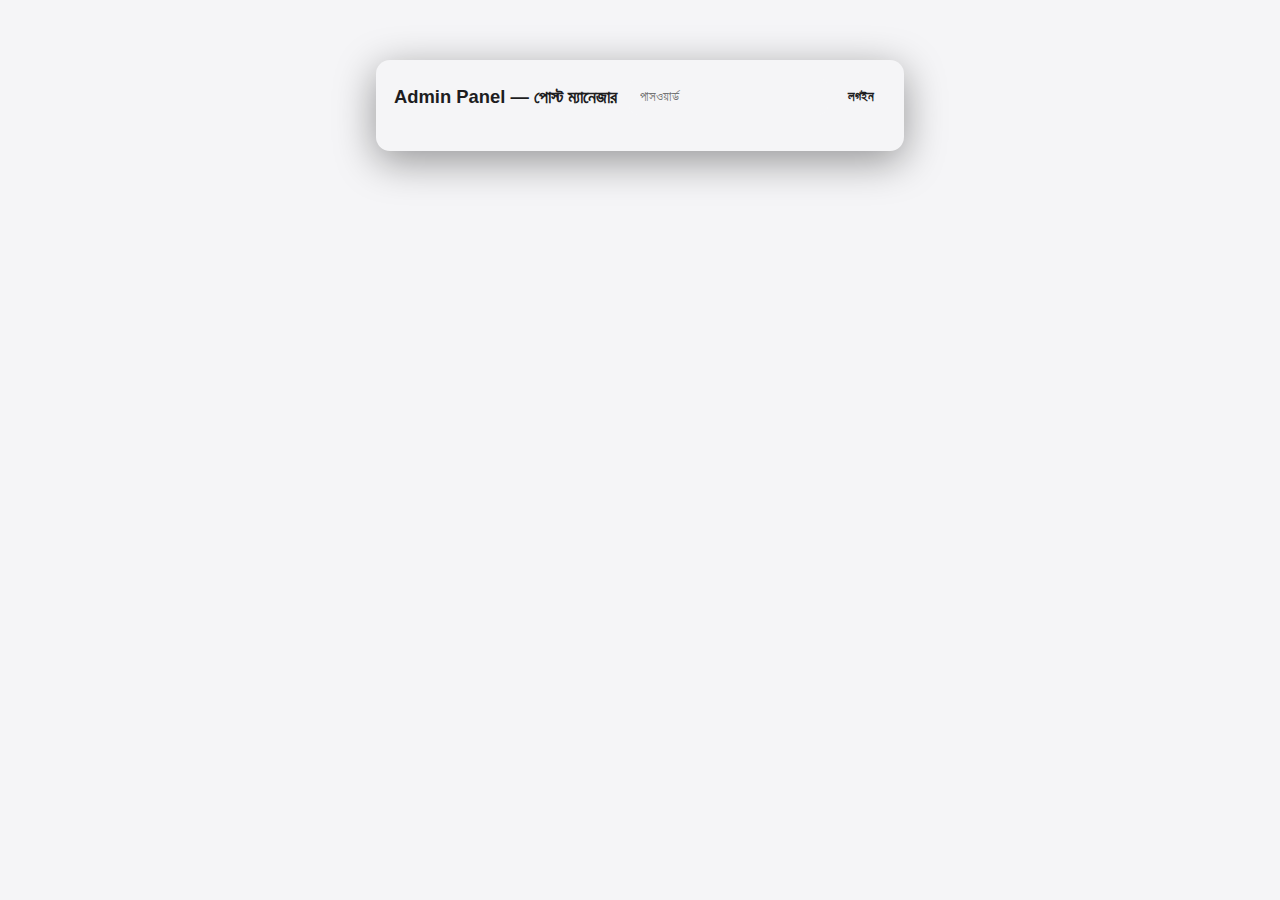
<file: admin.html>
<!-- admin.html -->
<!DOCTYPE html>
<html lang="bn">
<head>
  <meta charset="utf-8" />
  <meta name="viewport" content="width=device-width, initial-scale=1" />
  <title>Admin Panel — পোস্ট ম্যানেজার</title>
  <link rel="stylesheet" href="style.css" />
  <style>
    /* মিনি ড্যাশবোর্ড স্টাইল */
    body { padding: 30px 12px; }
    .wrap { max-width:1100px; margin: 30px auto; }
    .card { background: linear-gradient(180deg, rgba(255,255,255,0.02), rgba(255,255,255,0.01)); padding:18px; border-radius:14px; box-shadow:0 10px 40px rgba(0,0,0,0.4); }
    .top { display:flex; justify-content:space-between; gap:12px; align-items:center; margin-bottom:18px; }
    .brand { font-weight:700; color:var(--color-primary); font-size:1.15rem; }
    .login-panel { display:flex; gap:8px; align-items:center; }
    .btn { background:var(--color-primary); color:var(--color-bg); padding:10px 12px; border-radius:10px; text-decoration:none; cursor:pointer; font-weight:600; border:none; }
    .btn.ghost { background:transparent; color:var(--color-white); border:1px solid rgba(255,255,255,0.06); }
    .grid { display:grid; grid-template-columns: 1fr 360px; gap:16px; align-items:start; margin-top:14px; }
    .form-row { display:flex; gap:8px; margin-bottom:10px; }
    label { display:block; font-size:0.9rem; color:var(--color-light); margin-bottom:6px; }
    input[type="text"], textarea { width:100%; background:transparent; border:1px dashed rgba(255,255,255,0.06); color:var(--color-white); padding:10px; border-radius:8px; outline:none; }
    textarea { min-height:160px; resize:vertical; font-family:inherit; }
    .list { max-height:520px; overflow:auto; margin-top:8px; }
    .list-item { display:flex; gap:10px; align-items:center; padding:10px; border-radius:10px; margin-bottom:8px; background:linear-gradient(90deg, rgba(255,255,255,0.01), rgba(255,255,255,0.00)); }
    .li-thumb { width:72px; height:54px; object-fit:cover; border-radius:8px; }
    .li-title { font-weight:600; color:var(--color-primary); }
    .li-actions { margin-left:auto; display:flex; gap:8px; }
    .small { font-size:0.85rem; color:var(--color-light); }
    .tools { display:flex; gap:8px; margin-top:12px; justify-content:flex-end; }
    .notice { color:var(--color-light); margin-top:8px; font-size:0.9rem; }
    .danger { background:#ff6b6b; color:#191919; }
    .success { background:#6be29a; color:#051426; }
  </style>
</head>
<body>
  <div class="wrap">
    <div class="card">
      <div class="top">
        <div class="brand">Admin Panel — পোস্ট ম্যানেজার</div>
        <div class="login-panel">
          <input id="passwordInput" type="password" placeholder="পাসওয়ার্ড" style="padding:10px;border-radius:8px;background:transparent;border:1px dashed rgba(255,255,255,0.06);color:var(--color-white)"/>
          <button id="loginBtn" class="btn">লগইন</button>
          <button id="logoutBtn" class="btn ghost" style="display:none;">লগআউট</button>
        </div>
      </div>

      <div id="dashboard" style="display:none;">
        <div class="grid">
          <!-- Left: Form -->
          <div>
            <div class="card" style="padding:16px;">
              <h3 style="color:var(--color-primary); margin-bottom:8px">নতুন / এডিট পোস্ট</h3>

              <div class="form-row">
                <div style="flex:1">
                  <label>টাইটেল</label>
                  <input id="postTitle" type="text" placeholder="পোস্টের শিরোনাম" />
                </div>
                <div style="width:170px">
                  <label>তারিখ</label>
                  <input id="postDate" type="text" placeholder="YYYY-MM-DD" />
                </div>
              </div>

              <div class="form-row">
                <div style="flex:1">
                  <label>ছবির URL</label>
                  <input id="postImage" type="text" placeholder="e.g. /assets/image/post3.jpg অথবা https://..." />
                </div>
              </div>

              <label>কনটেন্ট (HTML বা simple text)</label>
              <textarea id="postContent" placeholder="এখানে বিস্তারিত লেখো — HTML ট্যাগও ব্যবহার করতে পারো"></textarea>

              <div style="display:flex; gap:8px; margin-top:10px;">
                <button id="saveBtn" class="btn">Save / Add</button>
                <button id="clearBtn" class="btn ghost">Clear Form</button>
                <button id="generateHtmlBtn" class="btn">Generate HTML (Download)</button>
              </div>

              <p class="notice">নোট: Generate HTML করলে ঐ পোস্টের আলাদা HTML ফাইল (যেমন post-3.html) ডাউনলোড হবে।</p>
            </div>

            <div style="margin-top:12px" class="card">
              <h3 style="color:var(--color-primary); margin-bottom:8px">Posts</h3>
              <div class="list" id="postsList"></div>

              <div class="tools">
                <button id="exportJsonBtn" class="btn success">Export posts.json</button>
                <button id="importJsonBtn" class="btn ghost">Import posts.json</button>
                <input id="fileInput" type="file" accept="application/json" style="display:none" />
              </div>

              <p class="notice">Export করে পাওয়া `posts.json` ফাইল সার্ভারে (Netlify) আপলোড করো — এরপর সাইটে নতুন পোস্ট লোড হবে।</p>
            </div>
          </div>

          <!-- Right: Preview / Info -->
          <aside>
            <div class="card" style="padding:16px;">
              <h3 style="color:var(--color-primary); margin-bottom:8px">Preview</h3>
              <div id="preview" style="min-height:220px; border-radius:8px; padding:10px; background:linear-gradient(180deg, rgba(0,0,0,0.04), rgba(0,0,0,0.02));"></div>
              <p class="small" style="margin-top:10px">প্রিভিউ HTML হিসেবে দেখানো হবে — কপি করে পোস্ট HTML-এ ব্যবহার করতে পারো।</p>

              <hr style="opacity:0.06; margin:12px 0" />

              <h4 style="color:var(--color-primary); margin-bottom:8px">Quick Actions</h4>
              <div style="display:flex; flex-direction:column; gap:8px;">
                <button id="downloadAllHtmlBtn" class="btn">Download all posts as HTML</button>
                <button id="clearAllBtn" class="btn danger">Clear all posts (local only)</button>
              </div>
            </div>
          </aside>
        </div>
      </div>
    </div>
  </div>

<script>
  /***********************
   * Simple client-only admin
   * - Auth: local password (not secure for public use)
   * - Stores posts in localStorage under 'posts' key (array)
   * - Provides export/import JSON + per-post HTML download
   ***********************/

  // === CONFIG ===
  const ADMIN_PW = 'amaradmin123'; // তুমি চাইলে বদলাও — note: client-side, সহজেই দেখা যাবে
  // =============

  // Elements
  const passwordInput = document.getElementById('passwordInput');
  const loginBtn = document.getElementById('loginBtn');
  const logoutBtn = document.getElementById('logoutBtn');
  const dashboard = document.getElementById('dashboard');
  const postTitle = document.getElementById('postTitle');
  const postImage = document.getElementById('postImage');
  const postContent = document.getElementById('postContent');
  const postDate = document.getElementById('postDate');
  const saveBtn = document.getElementById('saveBtn');
  const clearBtn = document.getElementById('clearBtn');
  const postsList = document.getElementById('postsList');
  const preview = document.getElementById('preview');
  const exportJsonBtn = document.getElementById('exportJsonBtn');
  const importJsonBtn = document.getElementById('importJsonBtn');
  const fileInput = document.getElementById('fileInput');
  const generateHtmlBtn = document.getElementById('generateHtmlBtn');
  const downloadAllHtmlBtn = document.getElementById('downloadAllHtmlBtn');
  const clearAllBtn = document.getElementById('clearAllBtn');

  // state
  let posts = [];
  let editingId = null;

  // init
  function loadState(){
    try {
      const raw = localStorage.getItem('posts');
      posts = raw ? JSON.parse(raw) : [];
    } catch(e) { posts = []; }
  }

  function saveState(){
    localStorage.setItem('posts', JSON.stringify(posts));
    renderList();
  }

  // auth
  function setLoggedIn(logged){
    if (logged) {
      dashboard.style.display = 'block';
      loginBtn.style.display = 'none';
      logoutBtn.style.display = 'inline-block';
      passwordInput.style.display = 'none';
    } else {
      dashboard.style.display = 'none';
      loginBtn.style.display = 'inline-block';
      logoutBtn.style.display = 'none';
      passwordInput.style.display = 'inline-block';
    }
  }

  loginBtn.addEventListener('click', ()=>{
    const val = passwordInput.value.trim();
    if (val === ADMIN_PW) {
      localStorage.setItem('adminAuth','1');
      setLoggedIn(true);
      loadState();
      renderList();
    } else {
      alert('পাসওয়ার্ড সঠিক নয়');
    }
  });

  logoutBtn.addEventListener('click', ()=>{
    localStorage.removeItem('adminAuth');
    setLoggedIn(false);
    passwordInput.value = '';
  });

  // On load: keep logged in if flag set
  if (localStorage.getItem('adminAuth')) {
    setLoggedIn(true);
    loadState();
    renderList();
  } else {
    setLoggedIn(false);
  }

  // render posts list in admin
  function renderList(){
    postsList.innerHTML = '';
    if (!posts || posts.length===0) {
      postsList.innerHTML = '<div class="small-text-light">কোনো পোস্ট নেই</div>';
      preview.innerHTML = '';
      return;
    }
    posts.slice().reverse().forEach(p=>{
      const div = document.createElement('div');
      div.className = 'list-item';
      div.innerHTML = `
        <img class="li-thumb" src="${escapeHtml(p.image||'./assets/image/placeholder.jpg')}" alt="${escapeHtml(p.title)}" />
        <div>
          <div class="li-title">${escapeHtml(p.title)}</div>
          <div class="small">${escapeHtml(p.date||'')}</div>
        </div>
        <div class="li-actions">
          <button class="btn ghost" data-edit="${p.id}">Edit</button>
          <button class="btn" data-download="${p.id}">HTML</button>
          <button class="btn danger" data-delete="${p.id}">Delete</button>
        </div>
      `;
      postsList.appendChild(div);
    });

    // attach events
    postsList.querySelectorAll('[data-edit]').forEach(btn=>{
      btn.addEventListener('click', (e)=>{
        const id = Number(btn.getAttribute('data-edit'));
        startEditing(id);
      });
    });
    postsList.querySelectorAll('[data-delete]').forEach(btn=>{
      btn.addEventListener('click', ()=>{
        const id = Number(btn.getAttribute('data-delete'));
        if (confirm('পোস্ট মুছতে চান? (localStorage থেকে)')) {
          posts = posts.filter(p=>p.id !== id);
          saveState();
        }
      });
    });
    postsList.querySelectorAll('[data-download]').forEach(btn=>{
      btn.addEventListener('click', ()=>{
        const id = Number(btn.getAttribute('data-download'));
        const p = posts.find(x=>x.id===id);
        if (p) downloadPostHtml(p);
      });
    });
  }

  // helper escape
  function escapeHtml(unsafe) {
    if(!unsafe) return '';
    return String(unsafe)
      .replaceAll('&','&amp;')
      .replaceAll('<','&lt;')
      .replaceAll('>','&gt;')
      .replaceAll('"','&quot;')
      .replaceAll("'",'&#039;');
  }

  // create new id
  function nextId(){
    return posts.length ? Math.max(...posts.map(p=>p.id)) + 1 : 1;
  }

  // save / add
  saveBtn.addEventListener('click', ()=>{
    const title = postTitle.value.trim();
    const image = postImage.value.trim();
    const content = postContent.value.trim();
    const date = postDate.value.trim() || new Date().toISOString().slice(0,10);

    if (!title) return alert('টাইটেল লেখো!');
    if (editingId) {
      // update
      const idx = posts.findIndex(p=>p.id === editingId);
      if (idx !== -1) {
        posts[idx].title = title;
        posts[idx].image = image;
        posts[idx].content = content;
        posts[idx].date = date;
        editingId = null;
      }
    } else {
      // add
      const id = nextId();
      posts.push({ id, title, image, content, date });
    }
    saveState();
    clearForm();
  });

  clearBtn.addEventListener('click', clearForm);

  function clearForm(){
    editingId = null;
    postTitle.value = '';
    postImage.value = '';
    postContent.value = '';
    postDate.value = '';
    preview.innerHTML = '';
  }

  function startEditing(id){
    const p = posts.find(x=>x.id===id);
    if (!p) return;
    editingId = id;
    postTitle.value = p.title;
    postImage.value = p.image;
    postContent.value = p.content;
    postDate.value = p.date;
    updatePreview();
  }

  // preview live
  [postTitle, postImage, postContent, postDate].forEach(el=>{
    el.addEventListener('input', updatePreview);
  });

  function updatePreview(){
    const t = escapeHtml(postTitle.value);
    const img = escapeHtml(postImage.value || './assets/image/placeholder.jpg');
    const d = escapeHtml(postDate.value || new Date().toISOString().slice(0,10));
    const c = postContent.value || '';
    preview.innerHTML = `
      <img src="${img}" style="width:100%;height:120px;object-fit:cover;border-radius:8px;margin-bottom:8px" />
      <div style="color:var(--color-primary);font-weight:700;margin-bottom:6px">${t}</div>
      <div class="small-text-light">${d}</div>
      <div style="margin-top:8px;color:var(--color-light);font-size:0.95rem">${c}</div>
    `;
  }

  // export JSON
  exportJsonBtn.addEventListener('click', ()=>{
    const data = JSON.stringify(posts, null, 2);
    const blob = new Blob([data], {type: 'application/json'});
    const url = URL.createObjectURL(blob);
    const a = document.createElement('a');
    a.href = url;
    a.download = 'posts.json';
    document.body.appendChild(a);
    a.click();
    a.remove();
    URL.revokeObjectURL(url);
  });

  // import JSON
  importJsonBtn.addEventListener('click', ()=> fileInput.click());
  fileInput.addEventListener('change', (e)=>{
    const f = e.target.files[0];
    if (!f) return;
    const reader = new FileReader();
    reader.onload = function(ev){
      try {
        const parsed = JSON.parse(ev.target.result);
        if (!Array.isArray(parsed)) throw new Error('invalid');
        posts = parsed;
        saveState();
        alert('posts.json import successful (saved to localStorage). এখন Export করে সার্ভারে আপলোড করো।');
      } catch(err) {
        alert('invalid JSON file');
      }
    };
    reader.readAsText(f);
    fileInput.value = '';
  });

  // generate single post HTML download
  function downloadPostHtml(post) {
    const id = post.id;
    const filename = `post-${id}.html`;
    const html = buildPostHtml(post);
    const blob = new Blob([html], {type:'text/html'});
    const url = URL.createObjectURL(blob);
    const a = document.createElement('a');
    a.href = url;
    a.download = filename;
    document.body.appendChild(a);
    a.click();
    a.remove();
    URL.revokeObjectURL(url);
  }

  // generate all posts as separate HTML and trigger downloads (one by one)
  downloadAllHtmlBtn.addEventListener('click', ()=>{
    if (!posts || posts.length===0) return alert('কোনো পোস্ট নেই');
    posts.forEach((p, idx) => {
      setTimeout(()=> downloadPostHtml(p), idx * 300);
    });
  });

  // build post HTML (simple standalone page using global style.css)
  function buildPostHtml(post) {
    const safeTitle = escapeHtml(post.title || '');
    const safeImage = escapeHtml(post.image || './assets/image/placeholder.jpg');
    const safeDate = escapeHtml(post.date || '');
    const content = post.content || '';
    return `<!doctype html>
<html lang="bn">
<head>
  <meta charset="utf-8">
  <meta name="viewport" content="width=device-width,initial-scale=1">
  <title>${safeTitle}</title>
  <link rel="stylesheet" href="style.css">
  <style>
    .container { max-width:900px; margin:3.5rem auto; padding:24px; background:linear-gradient(180deg, rgba(255,255,255,0.02), rgba(255,255,255,0.01)); border-radius:16px; box-shadow:0 12px 40px rgba(0,0,0,0.4); }
    .post-image { width:100%; height:420px; object-fit:cover; border-radius:12px; margin-bottom:18px; }
    .post-title { font-size:1.8rem; color:var(--color-primary); margin-bottom:8px; }
    .post-meta { color:var(--color-light); margin-bottom:16px; }
    .post-content { color:var(--color-light); line-height:1.8; font-weight:300; font-size:1.02rem; }
    .back-btn { display:inline-block; margin-top:18px; background:var(--color-primary); color:var(--color-bg); padding:10px 16px; border-radius:10px; text-decoration:none; font-weight:600; }
  </style>
</head>
<body>
  <main class="container">
    <img class="post-image" src="${safeImage}" alt="${safeTitle}" />
    <h1 class="post-title">${safeTitle}</h1>
    <div class="post-meta">প্রকাশিত: ${safeDate}</div>
    <div class="post-content">
      ${content}
    </div>
    <a class="back-btn" href="postlist.html">← ফিরে যান</a>
  </main>
</body>
</html>`;
  }

  // clear all
  clearAllBtn.addEventListener('click', ()=>{
    if (!confirm('সব পোস্ট মুছে ফেলতে চান (localStorage থেকে)?')) return;
    posts = [];
    saveState();
  });

  // download HTML for current content in form
  generateHtmlBtn.addEventListener('click', ()=>{
    const tmpPost = {
      id: editingId || nextId(),
      title: postTitle.value.trim() || 'Untitled',
      image: postImage.value.trim() || './assets/image/placeholder.jpg',
      content: postContent.value || '',
      date: postDate.value.trim() || new Date().toISOString().slice(0,10)
    };
    downloadPostHtml(tmpPost);
  });

  // initial load
  loadState();
  renderList();
</script>
</body>
  </html>
</file>
<file: style.css>
/* --- Ultra Premium Apple UI Style --- */

:root {
    --text-main: #1d1d1f;
    --text-muted: #86868b;
    --glass-bg: rgba(255, 255, 255, 0.65);
    --glass-border: rgba(255, 255, 255, 0.4);
    --hover-bg: rgba(255, 255, 255, 0.85);
    --shadow-soft: 0 8px 32px rgba(0, 0, 0, 0.04);
    --shadow-hover: 0 12px 40px rgba(0, 0, 0, 0.08);
}

* {
    margin: 0;
    padding: 0;
    box-sizing: border-box;
    font-family: -apple-system, BlinkMacSystemFont, "SF Pro Display", "Segoe UI", Roboto, Helvetica, sans-serif;
    -webkit-font-smoothing: antialiased;
}

body {
    background-color: #f5f5f7;
    color: var(--text-main);
    min-height: 100vh;
    display: flex;
    justify-content: center;
    position: relative;
    overflow-x: hidden;
}

/* Abstract Background Shapes for Premium Vibe */
.bg-shape {
    position: fixed;
    border-radius: 50%;
    filter: blur(80px);
    z-index: -1;
    opacity: 0.6;
}

.shape-1 {
    width: 400px;
    height: 400px;
    background: #e0c3fc;
    top: -100px;
    left: -100px;
}

.shape-2 {
    width: 500px;
    height: 500px;
    background: #8ec5fc;
    bottom: -150px;
    right: -150px;
}

/* Main Container */
.container {
    width: 100%;
    max-width: 540px;
    padding: 4rem 1.5rem 2rem;
    display: flex;
    flex-direction: column;
    align-items: center;
    z-index: 1;
}

/* Profile Section */
.profile-header {
    text-align: center;
    margin-bottom: 2.5rem;
    animation: fadeUp 0.8s cubic-bezier(0.16, 1, 0.3, 1);
}

.avatar-container {
    position: relative;
    width: 110px;
    height: 110px;
    margin: 0 auto 1.2rem;
}

.avatar {
    width: 100%;
    height: 100%;
    border-radius: 50%;
    object-fit: cover;
    border: 3px solid #ffffff;
    box-shadow: 0 8px 24px rgba(0, 0, 0, 0.12);
}

.name {
    font-size: 1.6rem;
    font-weight: 700;
    letter-spacing: -0.5px;
    margin-bottom: 0.3rem;
}

.bio {
    font-size: 1rem;
    color: var(--text-muted);
    font-weight: 400;
}

/* Links Section */
.links-wrapper {
    width: 100%;
    display: flex;
    flex-direction: column;
    gap: 1rem;
    animation: fadeUp 1s cubic-bezier(0.16, 1, 0.3, 1);
}

/* Premium Glassmorphism Buttons */
.premium-btn {
    display: flex;
    align-items: center;
    width: 100%;
    padding: 0.8rem 1.2rem;
    background: var(--glass-bg);
    border: 1px solid var(--glass-border);
    border-radius: 20px; /* Modern Apple Curve */
    text-decoration: none;
    color: var(--text-main);
    backdrop-filter: blur(20px);
    -webkit-backdrop-filter: blur(20px);
    box-shadow: var(--shadow-soft);
    transition: all 0.3s cubic-bezier(0.25, 0.8, 0.25, 1);
    position: relative;
    overflow: hidden;
}

.premium-btn:hover {
    background: var(--hover-bg);
    transform: translateY(-3px) scale(1.01);
    box-shadow: var(--shadow-hover);
}

.premium-btn:active {
    transform: scale(0.98);
}

/* Button Layout Structure */
.icon-wrapper {
    width: 44px;
    height: 44px;
    border-radius: 12px;
    display: flex;
    justify-content: center;
    align-items: center;
    font-size: 1.5rem;
    margin-right: 1rem;
    background: #ffffff;
    box-shadow: 0 2px 10px rgba(0,0,0,0.05);
}

.ig-icon { color: #E1306C; }
.web-icon { color: #1d1d1f; }

.btn-text {
    flex: 1; /* This pushes the arrow to the right and centers the text beautifully */
    font-weight: 600;
    font-size: 1.05rem;
    letter-spacing: -0.2px;
}

.arrow-icon {
    font-size: 1.2rem;
    color: #c7c7cc;
    transition: color 0.3s ease;
}

.premium-btn:hover .arrow-icon {
    color: #1d1d1f;
}

/* Footer */
.footer {
    margin-top: 4rem;
    text-align: center;
    font-size: 0.85rem;
    color: var(--text-muted);
}

/* Smooth Entrance Animation */
@keyframes fadeUp {
    from {
        opacity: 0;
        transform: translateY(20px);
    }
    to {
        opacity: 1;
        transform: translateY(0);
    }
}
</file>
